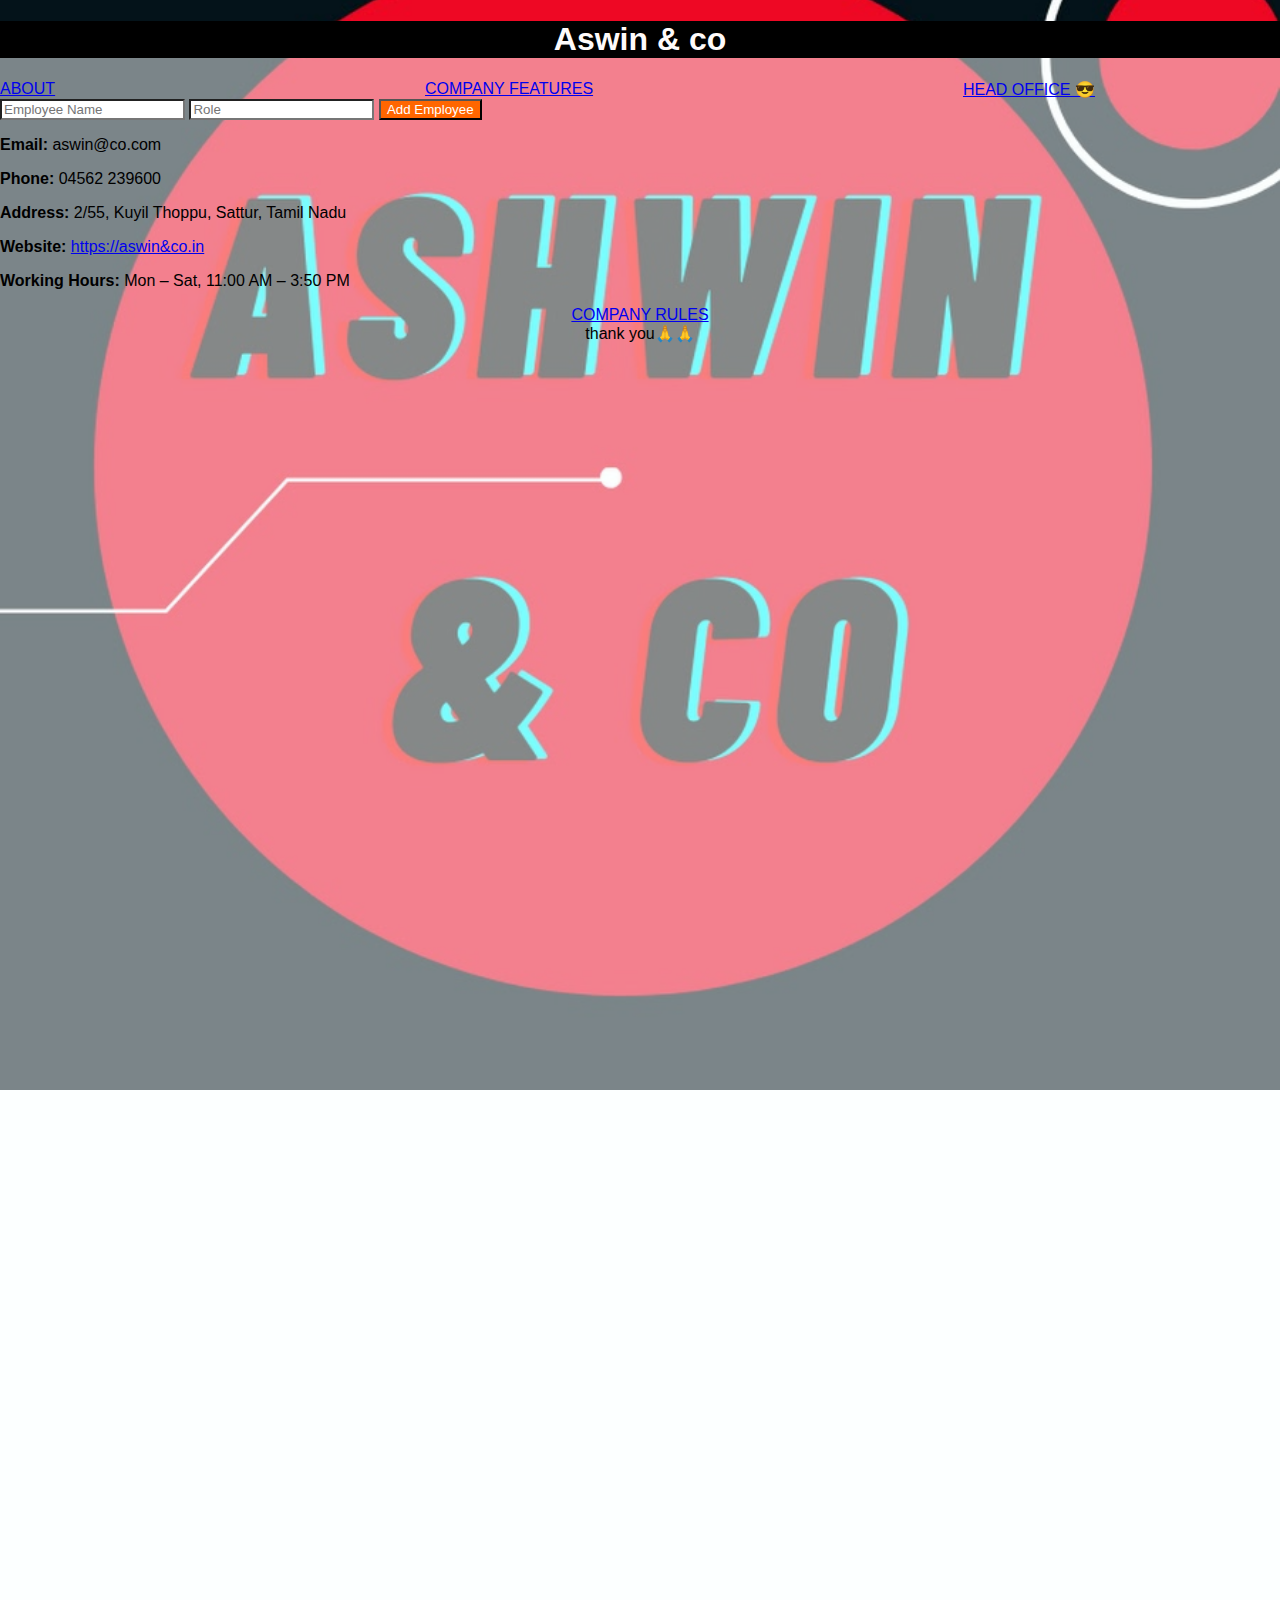
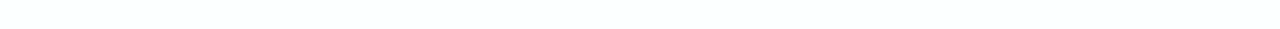
<file: index.html>
<!DOCTYPE html>
<html lang="en">
<head>
  <meta charset="UTF-8">
  <title>Employee Dashboard</title>
  <link rel="stylesheet" href="mini project.css">
</head>
<body>
  <h1 style="background-color: black;">Aswin & co</h1> 
  <center><nav  class="aswin">
<a href="about.html" >ABOUT</a><br>   
<a href="aswin.html">COMPANY FEATURES</a><br>
    <a href="https://www.dnb.com/business-directory/company-profiles.aswin.dd566711f9f299286ef66a02754f9ea0.html">HEAD OFFICE    😎</a><br>
     </nav>
     </center>
     <form id="employeeForm">
    <input type="text" id="name" placeholder="Employee Name" required>
    <input type="text" id="role" placeholder="Role" required>
    <button type="submit">Add Employee</button>
  </form>
      </tr>
    </thead>
    <tbody>
      <div class="company-details">
    <p><strong>Email:</strong> aswin@co.com</p>
    <p><strong>Phone:</strong> 04562 239600</p>
    <p><strong>Address:</strong> 2/55, Kuyil Thoppu, Sattur, Tamil Nadu</p>
    <p><strong>Website:</strong> <a href="https://aswin&co.in">https://aswin&co.in</a></p>
    <p><strong>Working Hours:</strong> Mon – Sat, 11:00 AM – 3:50 PM</p>
    </tbody>
  </table>
 
               <center>   <a href="aswin.html">COMPANY RULES</a><br></center>
<footer>
  <center>thank you🙏🙏</center>  
</footer>

</body>
</html>
</file>
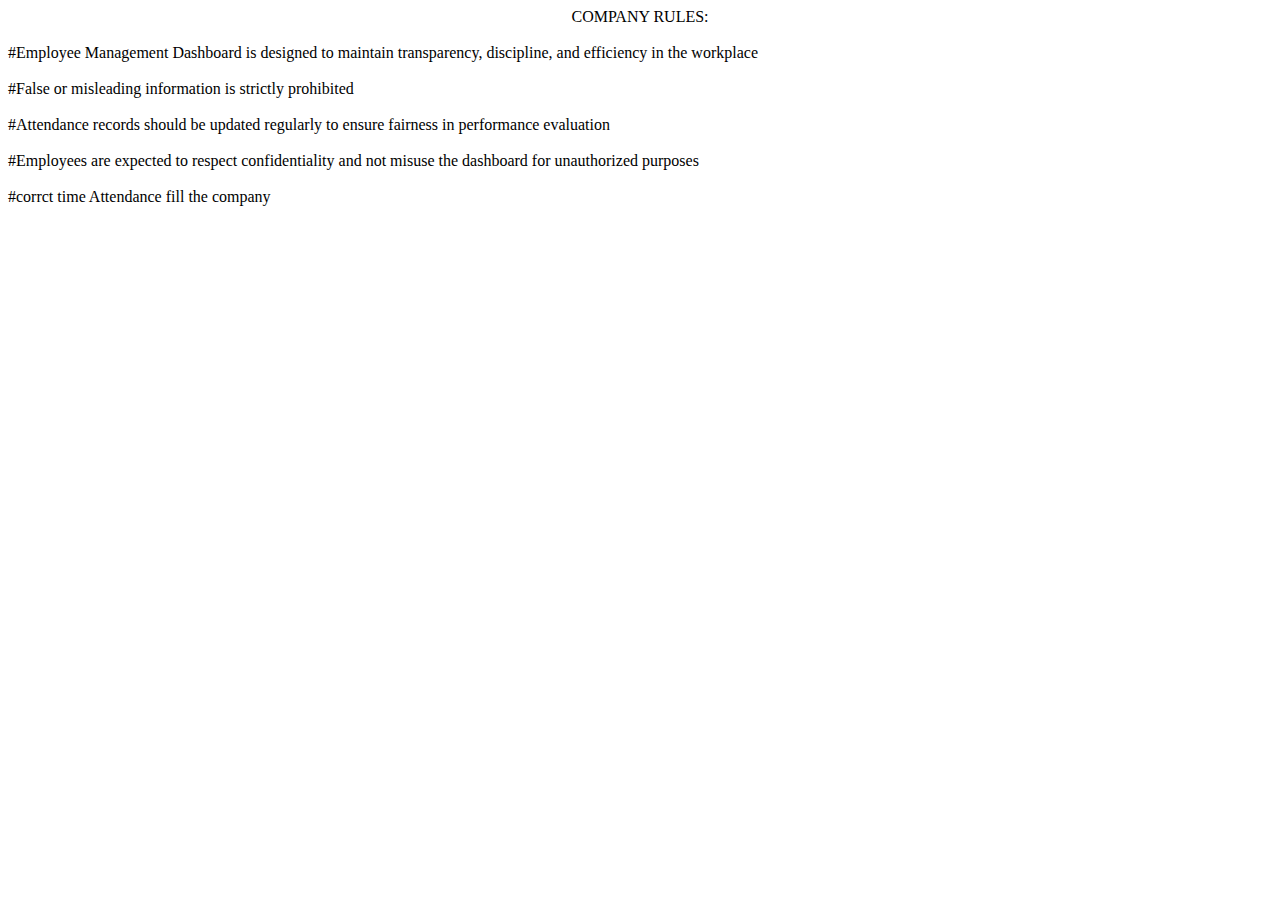
<file: aswin.html>
<!DOCTYPE html>
<html lang="en">
<head>
    <meta charset="UTF-8">
    <meta name="viewport" content="width=device-width, initial-scale=1.0">
    <title>Document</title>
</head>
<body>
    <center>
         COMPANY RULES:
    </center>
     <br>#Employee Management Dashboard is designed to maintain transparency, discipline, and efficiency in the workplace<br>
        <br>#False or misleading information is strictly prohibited<br> 
        <br>#Attendance records should be updated regularly to ensure fairness in performance evaluation<br> 
       <br> #Employees are expected to respect confidentiality and not misuse the dashboard for unauthorized purposes<br>
       <br> #corrct time Attendance fill the company<br>
</center>
        <center>
</body>
</html>
</file>
<file: mini project.css>
body {
  font-family: Arial, sans-serif;
  margin: 0;
  padding: 0;
  background: url("aswin&co.jpg") no-repeat center center fixed;
  background-size: cover;
  position: relative;
}
.aswin{
  display: flex;
  justify-content: space-between;
}
body::before {
  content: "";
  position: absolute;
  top: 0;
  left: 0;
  width: 500%;
  height: 500%;
  background-color: rgba(248, 254, 255, 0.488);
  z-index: -1;
}
h1, h2 {
  text-align: center;
  color: #fffbfb;
}
input, button {
  color: #edde08;
  background-color: #ffffff;
}
button {
  background-color: #ff6600;
  color: #ffffff;
  cursor: pointer;
}
button:hover {
  background-color: #cc5200;
}
table {
  width: 100%;
  border-collapse: collapse;
  margin-top: 20px;
  background-color: rgba(0, 0, 0, 0.95);
}
th {
  background-color: #000000;
  color: #ffcc00;
  padding: 10px;
}
th:nth-child(3) {
  color: #ffffff;
  font-weight: bold;
}
th:nth-child(4) {
  color: #ffffff;
  font-weight: bold;
}
td {
  padding: 10px;
  border: 1px solid #ccc;
  color: #f1efef;
}
td:nth-child(3) {
  color: #ffffff;
  font-weight: bold;
}

td:nth-child(4) {
  color: #d72828;
  font-weight: bold;
}
tr:nth-child(even) td {
  background-color: #f4f0f0; 
}
tr:hover td {
  background-color: #333;
}
</file>
